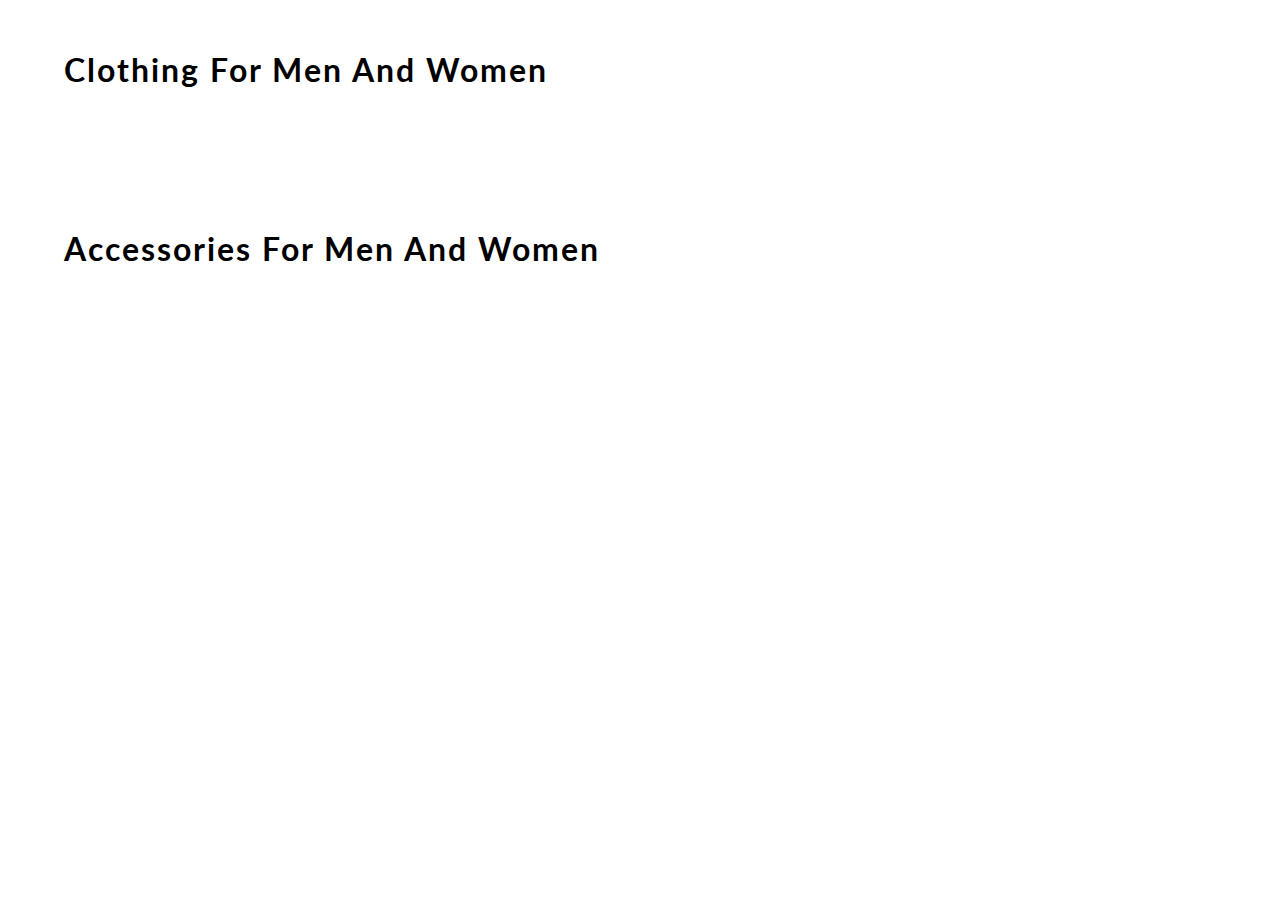
<file: content.html>
<!DOCTYPE html>
<html lang="en">
<head>
    <meta charset="UTF-8">
    <meta name="viewport" content="width=device-width, initial-scale=1.0">
    <meta http-equiv="X-UA-Compatible" content="ie=edge">
    <title> CONTENT | E-COMMERCE WEBSITE BY EDYODA </title>
    <link href="https://fonts.googleapis.com/css?family=Lato&display=swap" rel="stylesheet">
    <!-- favicon -->
    <link rel="icon" href="https://yt3.ggpht.com/a/AGF-l78km1YyNXmF0r3-0CycCA0HLA_i6zYn_8NZEg=s900-c-k-c0xffffffff-no-rj-mo" type="image/gif" sizes="16x16">

    <link rel="stylesheet" href="css/content.css">

</head>
<body>
    <div id="mainContainer">

        <h1> clothing for men and women </h1>
        <div id="containerClothing">
            <!-- JS rendered code -->
        </div>

        <h1> accessories for men and women </h1>
        <div id="containerAccessories">
            <!-- JS rendered code -->
        </div>
    </div>
</body>
<script src="content.js"></script>
</html>
</file>
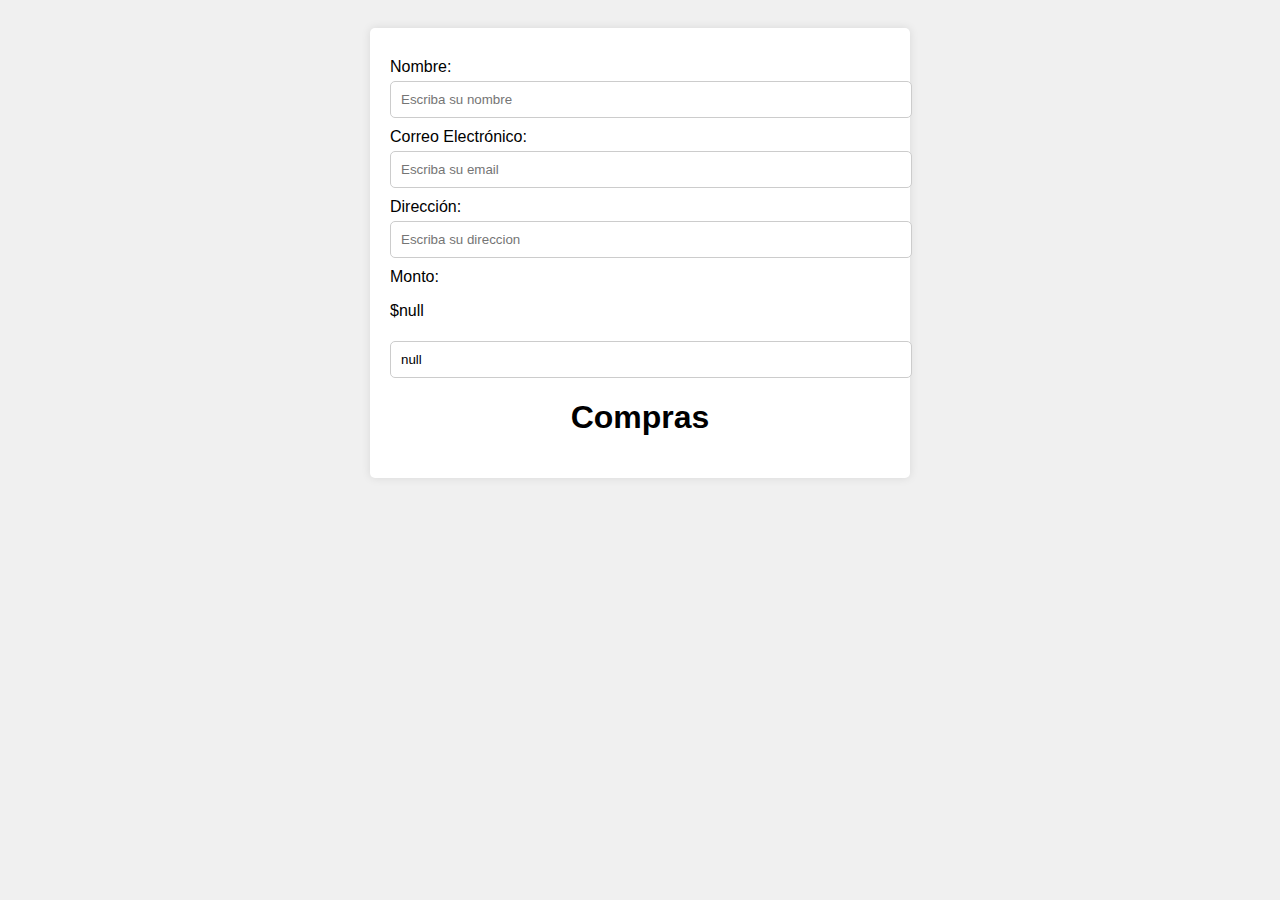
<file: pasarela.html>
<!DOCTYPE html>
<html lang="es">
<head>
    <meta charset="UTF-8">
    <meta name="viewport" content="width=device-width, initial-scale=1.0">
    <title>Integración PayPal</title>
    <link rel="stylesheet" href="style1.css">
    <!-- Incluir el SDK de PayPal -->
    <script src="https://www.paypal.com/sdk/js?client-id=AT718Ud15V16BpfWqyrKYSURuVKeZrLTwin4ciqB75RftpFlc65NJSliXqN_vzOE70zteLdP6q3QEW_3&components=buttons&disable-funding=venmo&currency=USD"></script>
</head>
<body>
    <form id="purchase-form">
        <label for="name">Nombre:</label>
        <input type="text" id="name" name="name" placeholder="Escriba su nombre" required>
        <label for="email">Correo Electrónico:</label>
        <input type="email" id="email" name="email" placeholder="Escriba su email" required>
        <label for="address">Dirección:</label>
        <input type="text" id="address" name="address" placeholder="Escriba su direccion" required>
        <label for="amount">Monto:</label>
        <p id="datoMostrado"></p>
        <input id="amount" name="amount" readonly></input>
        <input id="amount1" name="amount1" style="display: none;"></input>
        <div id="paypal-button-container"></div>
        <h1>Compras</h1>
    </form>
    <script>
        const urlParams = new URLSearchParams(window.location.search);
        const dato = urlParams.get('dato');
        const decodedDatoValue = decodeURIComponent(dato);
        // Mostrar el dato en la página
        document.getElementById('datoMostrado').textContent = "$" +decodedDatoValue;
        document.getElementById('amount').value = decodedDatoValue;


        function renderPayPalButton() {
            // Destruir el botón de PayPal previamente renderizado si existe
            const container = document.getElementById('paypal-button-container');
            container.innerHTML = '';

            // Obtener el nuevo monto del input
            const amount = document.getElementById("amount").value;

            // Renderizar el botón de PayPal con el nuevo monto
            paypal.Buttons({
                createOrder: function(data, actions) {
                    return actions.order.create({
                        purchase_units: [{
                            amount: {
                                value: amount
                            }
                        }]
                    });
                },
                onApprove: function(data, actions) {
                    return actions.order.capture().then(function(details) {
                        alert('Pago realizado con éxito por ' + details.payer.name.given_name);
                    });
                },
                onError: function(err) {
                    console.error(err);
                    alert('Hubo un problema con el pago.');
                }
            }).render('#paypal-button-container');
        }

        // Renderizar el botón de PayPal por primera vez
        renderPayPalButton();

        // Escuchar cambios en el input de monto y volver a renderizar el botón
        document.getElementById('amount').addEventListener('input', renderPayPalButton);
    </script>
</body>
</html>
</file>
<file: css/content.css>
body
{
    margin: 0;
    font-family: 'Lato', sans-serif;
}
h1
{
    width: 90%;
    margin: auto;
    padding: 50px 0;
    letter-spacing: 2px;
    font-weight: 700;
    text-transform: capitalize;
}
#containerClothing, #containerAccessories
{
    display: grid;
    grid-gap: 70px 20px;
    grid-template-columns: repeat(5, 1fr);
    width: 90%;
    margin: auto;
    padding-bottom: 40px;
}
#box 
{
    width: 100%;
    background-color: white;
    align-content: center;
    border-radius: 10px;
    box-shadow: 1px 2px 6px 2px rgb(219, 219, 219);
}
#box:hover
{
    box-shadow: 1px 6px 3px 0 rgb(185, 185, 185);
}
#containerClothing img
{
    width: 100%;
    border-top-left-radius: 10px;
    border-top-right-radius: 10px;
}
#containerAccessories img
{
    width: 100%;
    border-top-left-radius: 10px;
    border-top-right-radius: 10px;
}
#details
{
    padding: 0 15px;
    text-transform: capitalize;
}
#box a 
{
    text-decoration: none;
    color: rgb(29, 29, 29);
}
h3
{
    font-size: 16px;
}
h4
{
    font-weight: 100;
}
h2
{
    color: rgb(3, 94, 94);
}

/* ----------------------------- MEDIA QUERY --------------------------- */

@media(max-width: 1070px)
{
    h1
    {
        font-size: 25px;
    }
    #containerClothing, #containerAccessories
    {
        width: 95%;
        grid-gap: 10px;
    }
}
@media(max-width: 850px)
{
    h1 
    {
        width: 80%;
    }
    #containerClothing, #containerAccessories
    {
        display: grid;
        grid-gap: 70px 20px;
        grid-template-columns: repeat(3, 1fr);
        width: 80%;
    }    
}
@media(max-width: 650px)
{
    h1
    {
        font-size: 20px;
    }
    h1 
    {
        width: 90%;
    }
    #containerClothing, #containerAccessories
    {
        width: 90%;
    }
}
@media(max-width: 600px)
{
    h1 
    {
        width: 70%;
    }
    #containerClothing, #containerAccessories
    {
        width: 70%;
    }
}
@media(max-width: 505px)
{
    h1 
    {
        width: 80%;
    }
    #containerClothing, #containerAccessories
    {
        width: 80%;
        grid-template-columns: repeat(2, 1fr);
    }
}
</file>
<file: style1.css>
/* style.css */
body {
    font-family: Arial, sans-serif;
    background-color: #f0f0f0;
    padding: 20px;
}

h1 {
    text-align: center;
}

form {
    background-color: #fff;
    padding: 20px;
    border-radius: 5px;
    box-shadow: 0 0 10px rgba(0, 0, 0, 0.1);
    max-width: 500px;
    margin: auto;
}

label {
    display: block;
    margin-top: 10px;
}

input {
    width: 100%;
    padding: 10px;
    margin-top: 5px;
    border: 1px solid #ccc;
    border-radius: 5px;
}

#paypal-button-container {
    margin-top: 20px;
}
</file>
